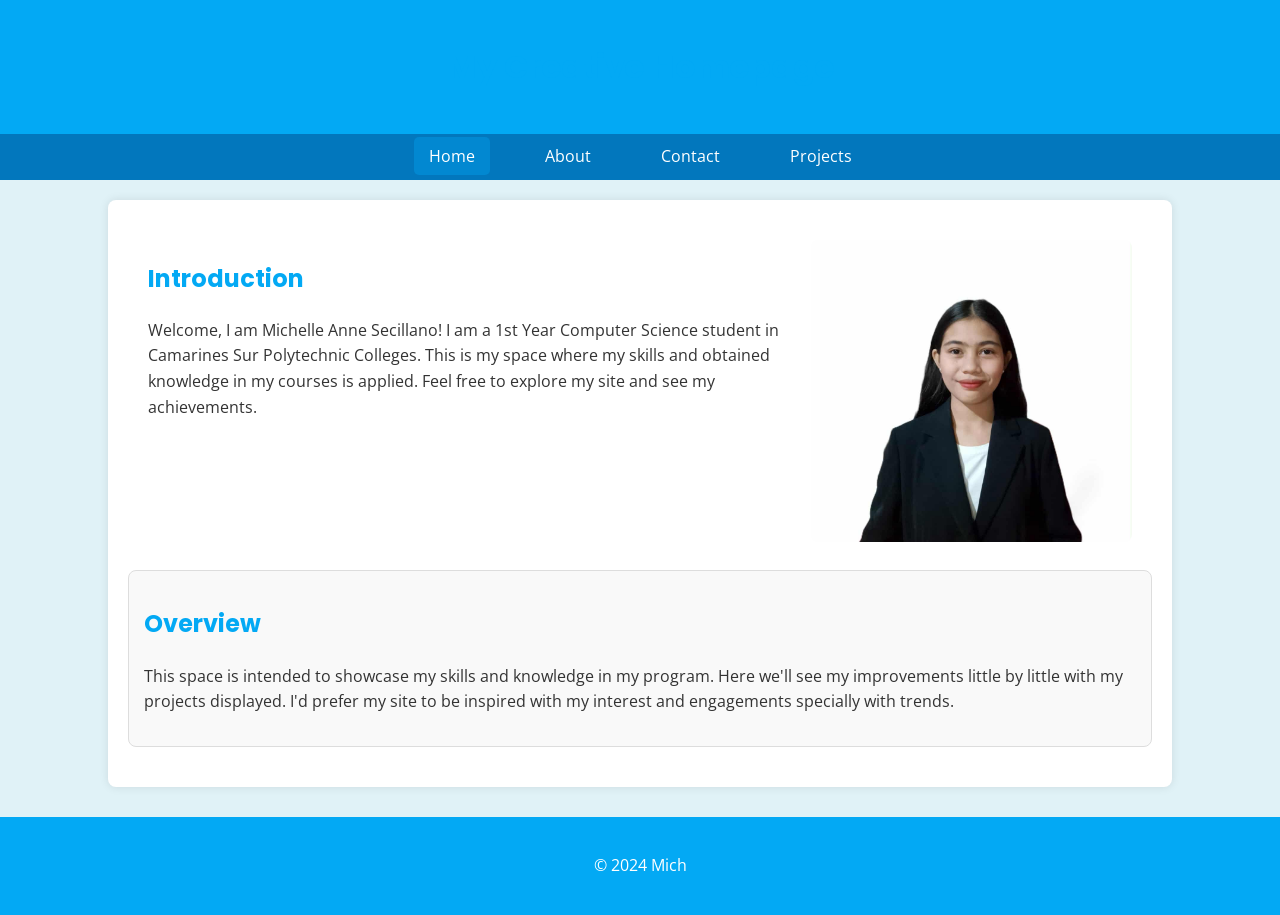
<file: index.html>
<!DOCTYPE html>
<html lang="en">
<head>
    <meta charset="UTF-8">
    <meta name="viewport" content="width=device-width, initial-scale=1.0">
    <title>Homepage</title>
    <link rel="stylesheet" href="css/styles.css">
    <link rel="preconnect" href="https://fonts.googleapis.com">
    <link rel="preconnect" href="https://fonts.gstatic.com" crossorigin>
    <link href="https://fonts.googleapis.com/css2?family=Open+Sans:wght@400;700&family=Poppins:wght@400;700&display=swap" rel="stylesheet">
</head>
<body>

    <header>
        <h1>My Creative Homepage</h1>
    </header>

    <nav>
        <ul>
            <li><a href="index.html" class="active">Home</a></li>
            <li><a href="about.html">About</a></li>
            <li><a href="contact.html">Contact</a></li>
            <li><a href="projects.html">Projects</a></li>
        </ul>
    </nav>

    <div class="container">
        <section class="introduction">
            <div class="text">
                <h2>Introduction</h2>
                <p>Welcome, I am Michelle Anne Secillano!
                    I am a 1st Year Computer Science student in Camarines Sur Polytechnic Colleges.
                    This is my space where my skills and obtained knowledge in my courses is applied.
                    Feel free to explore my site and see my achievements.</p>
            </div>
            <div class="photo">
                <img src="images/profile.jpeg" alt="Placeholder Image">
            </div>
        </section>

        <section class="overview">
            <h2>Overview</h2>
            <p>This space is intended to showcase my skills and knowledge in my program.
                Here we'll see my improvements little by little with my projects displayed.
                I'd prefer my site to be inspired with my interest and engagements specially with trends.</p>
        </section>
    </div>

    <footer>
        <p>&copy; 2024 Mich</p>
    </footer>

</body>
</html>
</file>
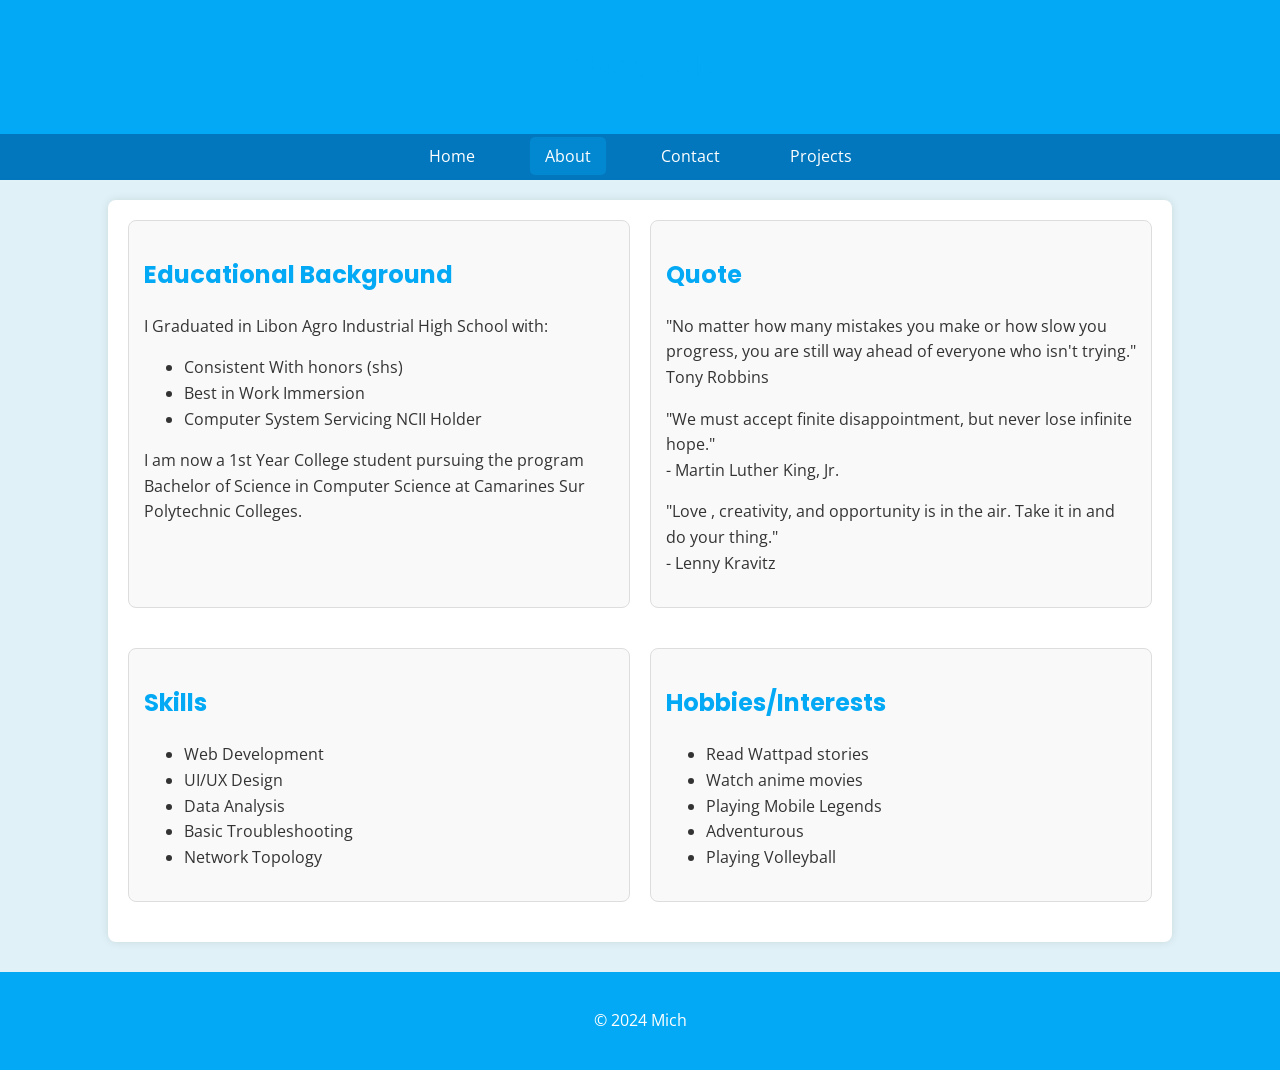
<file: about.html>
<!DOCTYPE html>
<html lang="en">
<head>
    <meta charset="UTF-8">
    <meta name="viewport" content="width=device-width, initial-scale=1.0">
    <title>About</title>
    <link rel="stylesheet" href="css/styles.css">
    <link rel="preconnect" href="https://fonts.googleapis.com">
    <link rel="preconnect" href="https://fonts.gstatic.com" crossorigin>
    <link href="https://fonts.googleapis.com/css2?family=Open+Sans:wght@400;700&family=Poppins:wght@400;700&display=swap" rel="stylesheet">

</head>
<body>

    <header>
        <h1>About Me</h1>
    </header>

    <nav>
        <ul>
            <li><a href="index.html">Home</a></li>
            <li><a href="about.html" class="active">About</a></li>
            <li><a href="contact.html">Contact</a></li>
            <li><a href="projects.html">Projects</a></li>
        </ul>
    </nav>

    <div class="container about-container">
        <section class="education">
            <h2>Educational Background</h2>
            <p>I Graduated in Libon Agro Industrial High School with:</p>
            <ul>
                <li>Consistent With honors (shs)</li>
                <li>Best in Work Immersion</li>
                <li>Computer System Servicing NCII Holder</li>
            </ul>
           <p>I am now a 1st Year College student pursuing the program Bachelor of Science in Computer Science at Camarines Sur Polytechnic Colleges.</p>
           
        </section>

        <section class="quote">
            <h2>Quote</h2>
            <p>"No matter how many mistakes you make or how slow you progress, you are still way ahead of everyone who isn't trying." </br> Tony Robbins</p>
            <p>"We must accept finite disappointment, but never lose infinite hope." </br> - Martin Luther King, Jr. </p>
            <p>"Love , creativity, and opportunity is in the air. Take it in and do your thing."</br> -  Lenny Kravitz </p>
        </section>

        <section class="skills">
            <h2>Skills</h2>
            <ul>
                <li>Web Development</li>
                <li>UI/UX Design</li>
                <li>Data Analysis</li>
                <li>Basic Troubleshooting</li>
                <li>Network Topology</li>
            </ul>
        </section>

        <section class="hobbies">
            <h2>Hobbies/Interests</h2>
            <ul>
                <li>Read Wattpad stories</li>
                <li>Watch anime movies</li>
                <li>Playing Mobile Legends</li>
                <li>Adventurous</li>
                <li>Playing Volleyball</li>
            </ul>
        </section>
    </div>

    <footer>
        <p>&copy; 2024 Mich</p>
    </footer>

</body>
</html>
</file>
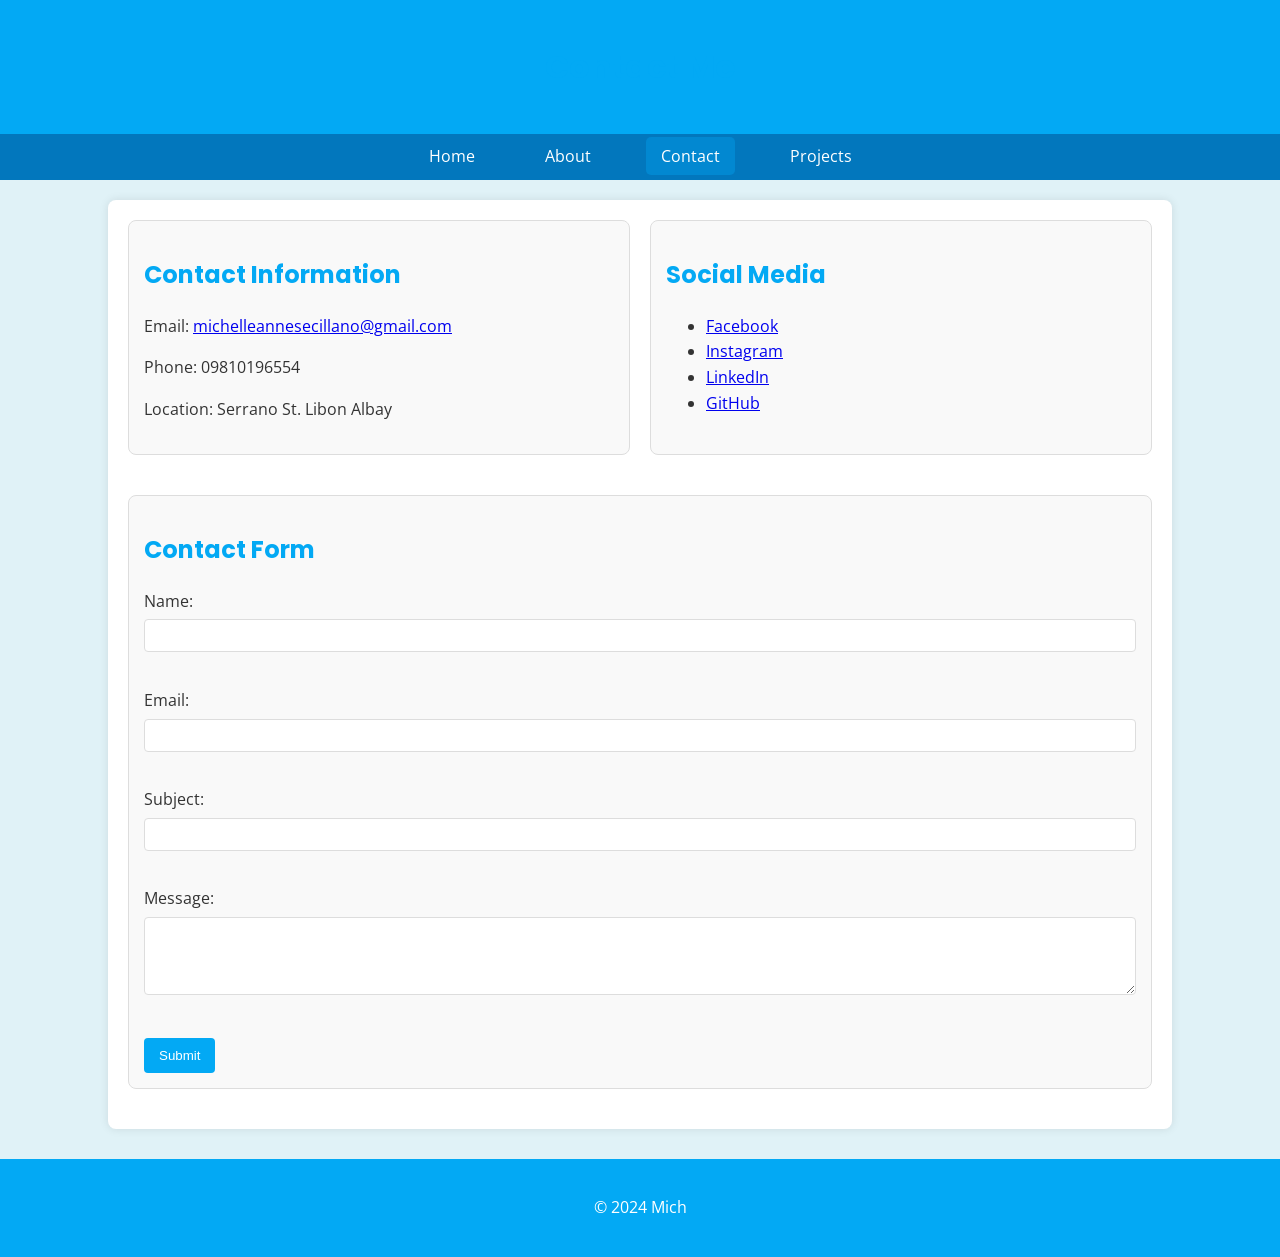
<file: contact.html>
<!DOCTYPE html>
<html lang="en">
<head>
    <meta charset="UTF-8">
    <meta name="viewport" content="width=device-width, initial-scale=1.0">
    <title>Contact</title>
    <link rel="stylesheet" href="css/styles.css">
    <link rel="preconnect" href="https://fonts.googleapis.com">
    <link rel="preconnect" href="https://fonts.gstatic.com" crossorigin>
    <link href="https://fonts.googleapis.com/css2?family=Open+Sans:wght@400;700&family=Poppins:wght@400;700&display=swap" rel="stylesheet">

</head>
<body>

    <header>
        <h1>Contact Me</h1>
    </header>

    <nav>
        <ul>
            <li><a href="index.html">Home</a></li>
            <li><a href="about.html">About</a></li>
            <li><a href="contact.html" class="active">Contact</a></li>
            <li><a href="projects.html">Projects</a></li>
        </ul>
    </nav>

    <div class="container contact-container">
        <section class="contact-info">
            <h2>Contact Information</h2>
            <p>Email: <a href="mailto:michelleannesecillano@gmail.com">michelleannesecillano@gmail.com</a></p>
            <p>Phone: 09810196554</p>
            <p>Location: Serrano St. Libon Albay</p>
        </section>

        <section class="social-media">
            <h2>Social Media</h2>
            <ul>
                <li><a href="https://www.facebook.com/michelle.anne.secillano.2024">Facebook</a></li>
                <li><a href="https://www.instagram.com/secillanomichi?igsh=OGNpaW9yY2ZyY3Q%3D">Instagram</a></li>
                <li><a href="https://www.linkedin.com">LinkedIn</a></li>
                <li><a href="https://github.com/misecillano-source">GitHub</a></li>
            </ul>
        </section>

        <section class="contact-form">
            <h2>Contact Form</h2>
            <form>
                <label for="name">Name:</label>
                <input type="text" id="name" name="name" required><br><br>

                <label for="email">Email:</label>
                <input type="email" id="email" name="email" required><br><br>

                <label for="subject">Subject:</label>
                <input type="text" id="subject" name="subject" required><br><br>

                <label for="message">Message:</label>
                <textarea id="message" name="message" rows="4" required></textarea><br><br>

                <input type="submit" value="Submit">
            </form>
        </section>
    </div>

    <footer>
        <p>&copy; 2024 Mich</p>
    </footer>

</body>
</html>
</file>
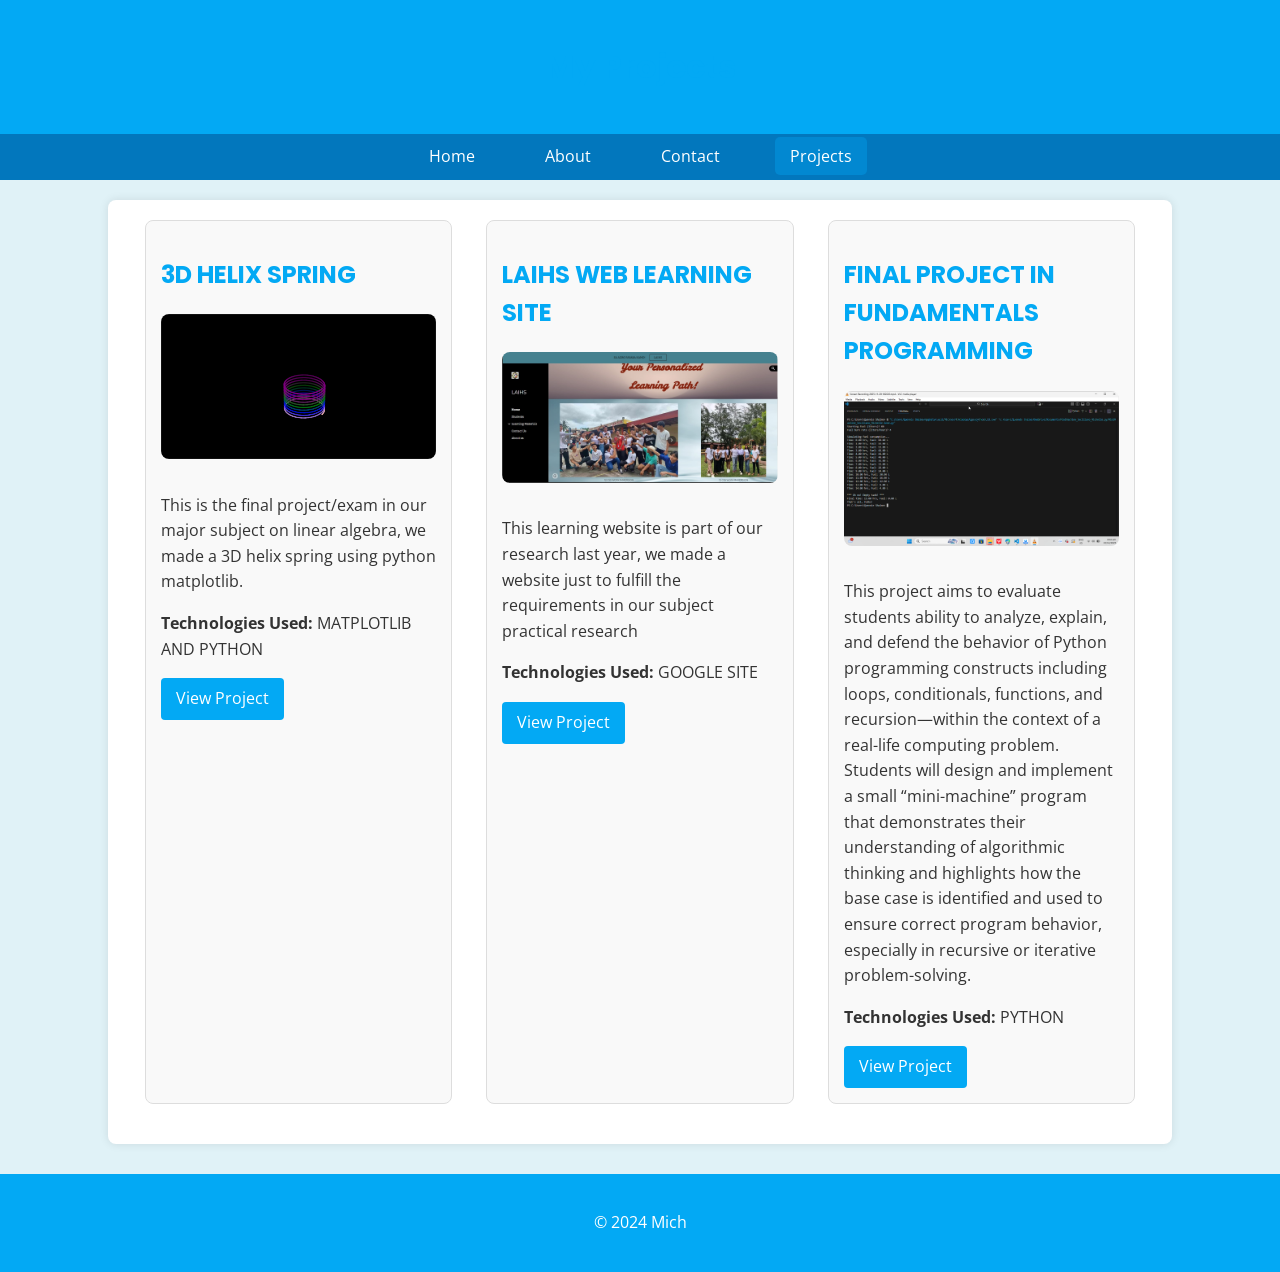
<file: projects.html>
<!DOCTYPE html>
<html lang="en">
<head>
    <meta charset="UTF-8">
    <meta name="viewport" content="width=device-width, initial-scale=1.0">
    <title>Projects</title>
    <link rel="stylesheet" href="css/styles.css">
    <link rel="preconnect" href="https://fonts.googleapis.com">
    <link rel="preconnect" href="https://fonts.gstatic.com" crossorigin>
    <link href="https://fonts.googleapis.com/css2?family=Open+Sans:wght@400;700&family=Poppins:wght@400;700&display=swap" rel="stylesheet">

</head>
<body>

    <header>
        <h1>My Projects</h1>
    </header>

    <nav>
        <ul>
            <li><a href="index.html">Home</a></li>
            <li><a href="about.html">About</a></li>
            <li><a href="contact.html">Contact</a></li>
            <li><a href="projects.html" class="active">Projects</a></li>
        </ul>
    </nav>

    <div class="container projects-container">
        <section class="project">
            <h2>3D HELIX SPRING</h2>
            <img src="images/project1.png" alt="Project Image">
            <p>This is the final project/exam in our major subject on linear algebra, we made a 3D helix spring using python matplotlib.
            </p>
            <p><strong>Technologies Used:</strong> MATPLOTLIB AND PYTHON </p>
            <a href="https://youtu.be/WsVxlyoQO7s?si=JZslI4SDAtqU7Gsj">View Project</a>
        </section>

        <section class="project">
            <h2>LAIHS WEB LEARNING SITE</h2>
            <img src="images/project2.jpeg" alt="Project Image">
            <p>This learning website is part of our research last year, we made a website just to fulfill the requirements in our subject practical research
            </p>
            <p><strong>Technologies Used:</strong> GOOGLE SITE </p>
            <a href="https://sites.google.com/view/laihs/home">View Project</a>
        </section>

        <section class="project">
            <h2>FINAL PROJECT IN FUNDAMENTALS PROGRAMMING</h2>
            <img src="images/project3.png" alt="Project Image">
            <p>This project aims to evaluate students ability to analyze, explain, and defend the behavior of Python programming constructs including loops, conditionals, functions, and recursion—within the context of a real-life computing problem. Students will design and implement a small “mini-machine” program that demonstrates their understanding of algorithmic thinking and highlights how the base case is identified and used to ensure correct program behavior, especially in recursive or iterative problem-solving.
            </p>
            <p><strong>Technologies Used:</strong> PYTHON </p>
            <a href="https://drive.google.com/file/d/1_GaQznYJPU9nseVXFjHYR3vmHxOJ6SWs/view?usp=sharing">View Project</a>
        </section>
    </div>

    <footer>
        <p>&copy; 2024 Mich</p>
    </footer>

</body>
</html>
</file>
<file: css/styles.css>
body {
    font-family: 'Open Sans', sans-serif;
    background-color: #e0f2f7;
    color: #333;
    margin: 0;
    padding: 0;
    font-size: 16px;
    line-height: 1.6;
}

h1, h2, h3 {
    font-family: 'Poppins', sans-serif;
    color: #03a9f4; 
}


header {
    background-color: #03a9f4; 
    color: white;
    padding: 20px 0;
    text-align: center;
    box-shadow: 0 2px 5px rgba(0,0,0,0.2);
}

nav {
    background-color: #0277bd;
    color: white;
    padding: 10px 0;
}

nav ul {
    list-style: none;
    padding: 0;
    margin: 0;
    display: flex; 
    justify-content: center;
}

nav ul li {
    margin: 0 20px;
}

nav ul li a {
    color: white;
    text-decoration: none;
    padding: 8px 15px;
    border-radius: 5px;
    transition: background-color 0.3s ease;
}

nav ul li a:hover {
    background-color: #0288d1;
}

nav ul li a.active {
    background-color: #0288d1;
}

.container {
    width: 80%;
    max-width: 1200px; 
    margin: 20px auto; 
    background-color: white;
    padding: 20px;
    border-radius: 8px;
    box-shadow: 0 0 10px rgba(0,0,0,0.1);
    overflow: hidden;
}


footer {
    text-align: center;
    padding: 20px 0;
    background-color: #03a9f4;
    color: white;
    margin-top: 30px;
}

.introduction {
    display: flex;
    align-items: center
    margin-bottom: 20px;
    padding: 20px;
    
}

.introduction .text {
    flex: 2;
    padding-right: 20px;
}

.introduction .photo {
    flex: 1;
}

.introduction .photo img {
    width: 100%;
    border-radius: 8px;
}

.overview {
    padding: 15px;
    border: 1px solid #ddd;
    border-radius: 8px;
    background-color: #f9f9f9;
    margin-bottom: 20px;
}

.about-container {
    display: grid;
    grid-template-columns: 1fr 1fr;
    grid-gap: 20px;
}

.about-container section {
    padding: 15px;
    border: 1px solid #ddd;
    border-radius: 8px;
    background-color: #f9f9f9;
    margin-bottom: 20px;
}

.contact-container {
    display: grid;
    grid-template-columns: 1fr 1fr;
    grid-gap: 20px;
}

.contact-container section {
    padding: 15px;
    border: 1px solid #ddd;
    border-radius: 8px;
    background-color: #f9f9f9;
    margin-bottom: 20px; 
}

.contact-container .contact-form {
    grid-column: 1 / span 2; 
}

.contact-container .contact-form label {
    display: block;
    margin-top: 10px;
}

.contact-container .contact-form input[type="text"],
.contact-container .contact-form input[type="email"],
.contact-container .contact-form textarea {
    width: 100%;
    padding: 8px;
    margin-top: 5px;
    border: 1px solid #ddd;
    border-radius: 4px;
    box-sizing: border-box;
}

.contact-container .contact-form input[type="submit"] {
    background-color: #03a9f4;
    color: white;
    padding: 10px 15px;
    border: none;
    border-radius: 4px;
    cursor: pointer;
    margin-top: 10px;
}

.contact-container .contact-form input[type="submit"]:hover {
    background-color: #0288d1;
}

.projects-container {
    display: flex;
    flex-wrap: wrap;
    justify-content: space-around;
}

.project {
    width: 30%;
    margin-bottom: 20px;
    padding: 15px;
    border: 1px solid #ddd;
    border-radius: 8px;
    background-color: #f9f9f9;
    box-sizing: border-box;
}

.project img {
    width: 100%;
    border-radius: 8px;
    margin-bottom: 10px;
}

.project a {
    display: inline-block;
    padding: 8px 15px;
    background-color: #03a9f4;
    color: white;
    text-decoration: none;
    border-radius: 4px;
    transition: background-color 0.3s ease;
}

.project a:hover {
    background-color: #0288d1;
}

@media (max-width: 768px) {
    nav ul {
        flex-direction: column;
        align-items: center;
    }

    nav ul li {
        margin: 10px 0;
    }

    .container {
        width: 95%;
        padding: 10px;
    }

    .projects-container .project {
        width: 100%;
    }
    
    .about-container,
    .contact-container {
        grid-template-columns: 1fr;
    }

    .contact-container .contact-form {
        grid-column: 1;
    }
}
</file>
